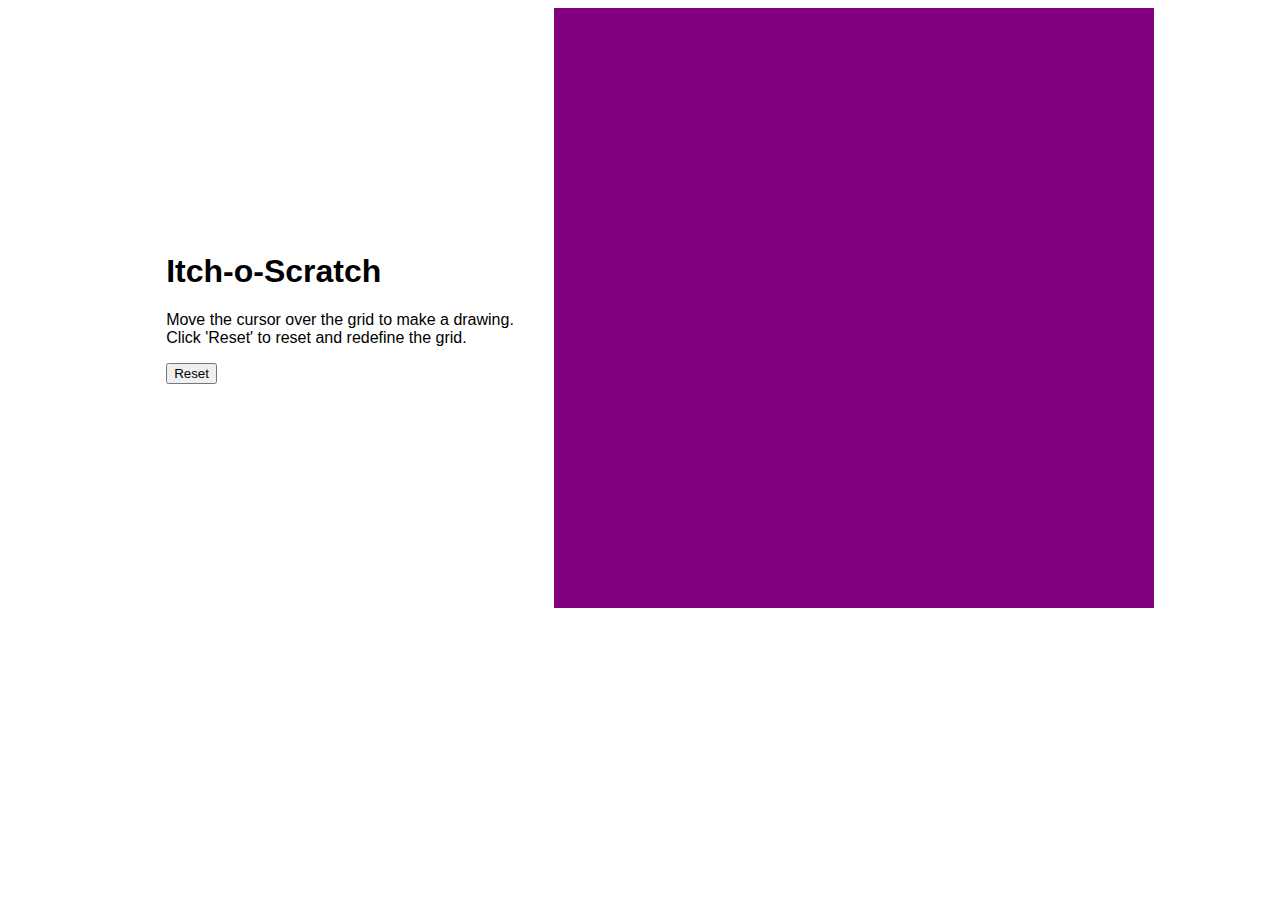
<file: index.html>
<!DOCTYPE html>
<html>
    <head>
        <link rel="stylesheet" href="Etch-a-Sketch.css">
        <meta charset="UTF-8">
        <title>Etch-a-Sketch</title>
    </head>
    <body>
        <span class= "display">
            <h1>Itch-o-Scratch</h1>
            <p>Move the cursor over the grid to make a drawing.</br>
                Click 'Reset' to reset and redefine the grid.</p>
            <button>Reset</button>
        </span>
        <span class= "container">
        </span>
    </body>
    <script src = 'Etch-a-Sketch.js'></script>
</html>
</file>
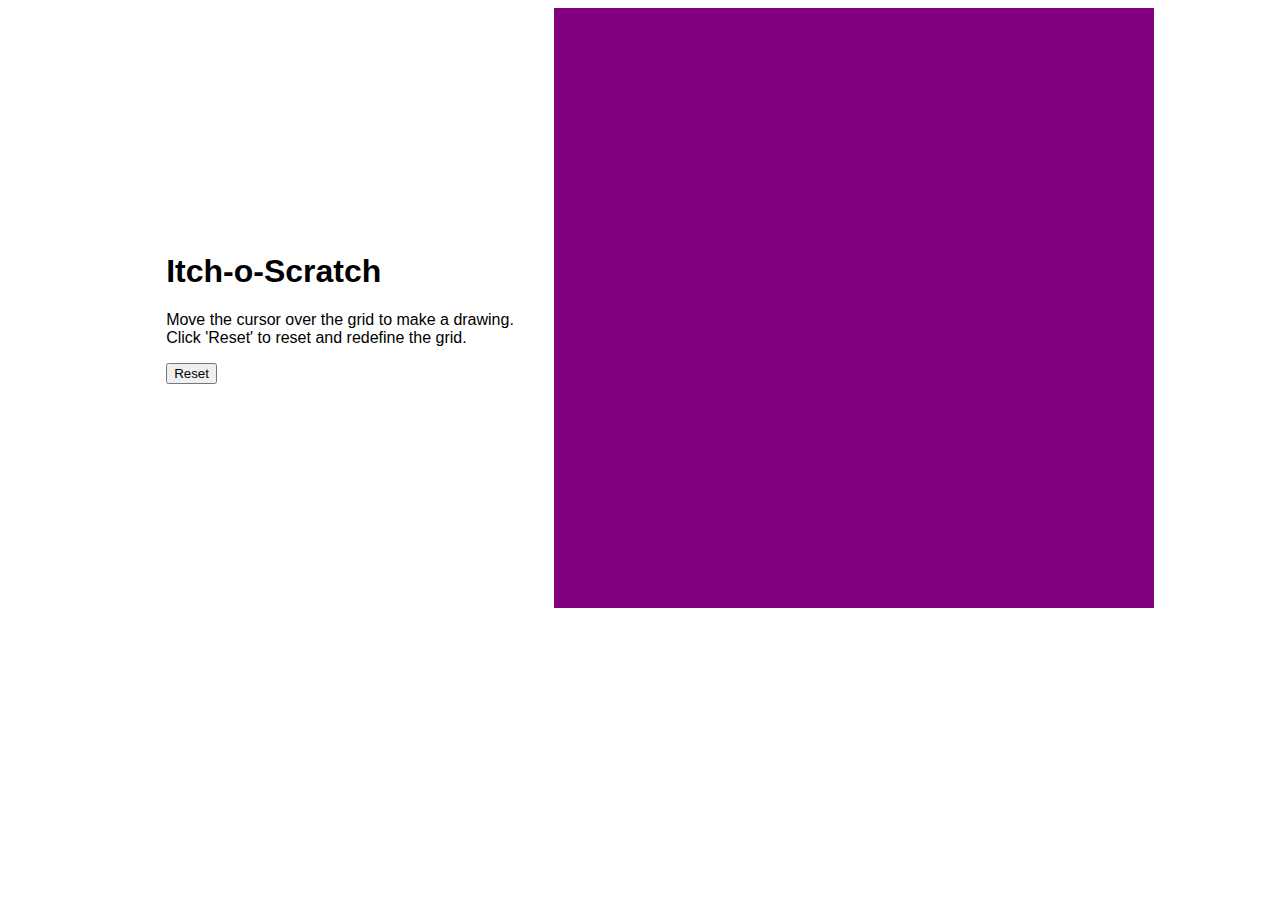
<file: Etch-a-Sketch.html>
<!DOCTYPE html>
<html>
    <head>
        <link rel="stylesheet" href="Etch-a-Sketch.css">
        <meta charset="UTF-8">
        <title>Etch-a-Sketch</title>
    </head>
    <body>
        <span class= "display">
            <h1>Itch-o-Scratch</h1>
            <p>Move the cursor over the grid to make a drawing.</br>
                Click 'Reset' to reset and redefine the grid.</p>
            <button>Reset</button>
        </span>
        <span class= "container">
        </span>
    </body>
    <script src = 'Etch-a-Sketch.js'></script>
</html>
</file>
<file: Etch-a-Sketch.css>
body{
    font-family: Arial, Helvetica, sans-serif;
    display: flex;
    flex-direction: row;
    justify-content: center;
}

.container{
    background: aquamarine;
    display: flex;
    flex-wrap: wrap;
}

.display{
    justify-content: center;
    align-content: center;
    padding: 40px;
}
</file>
